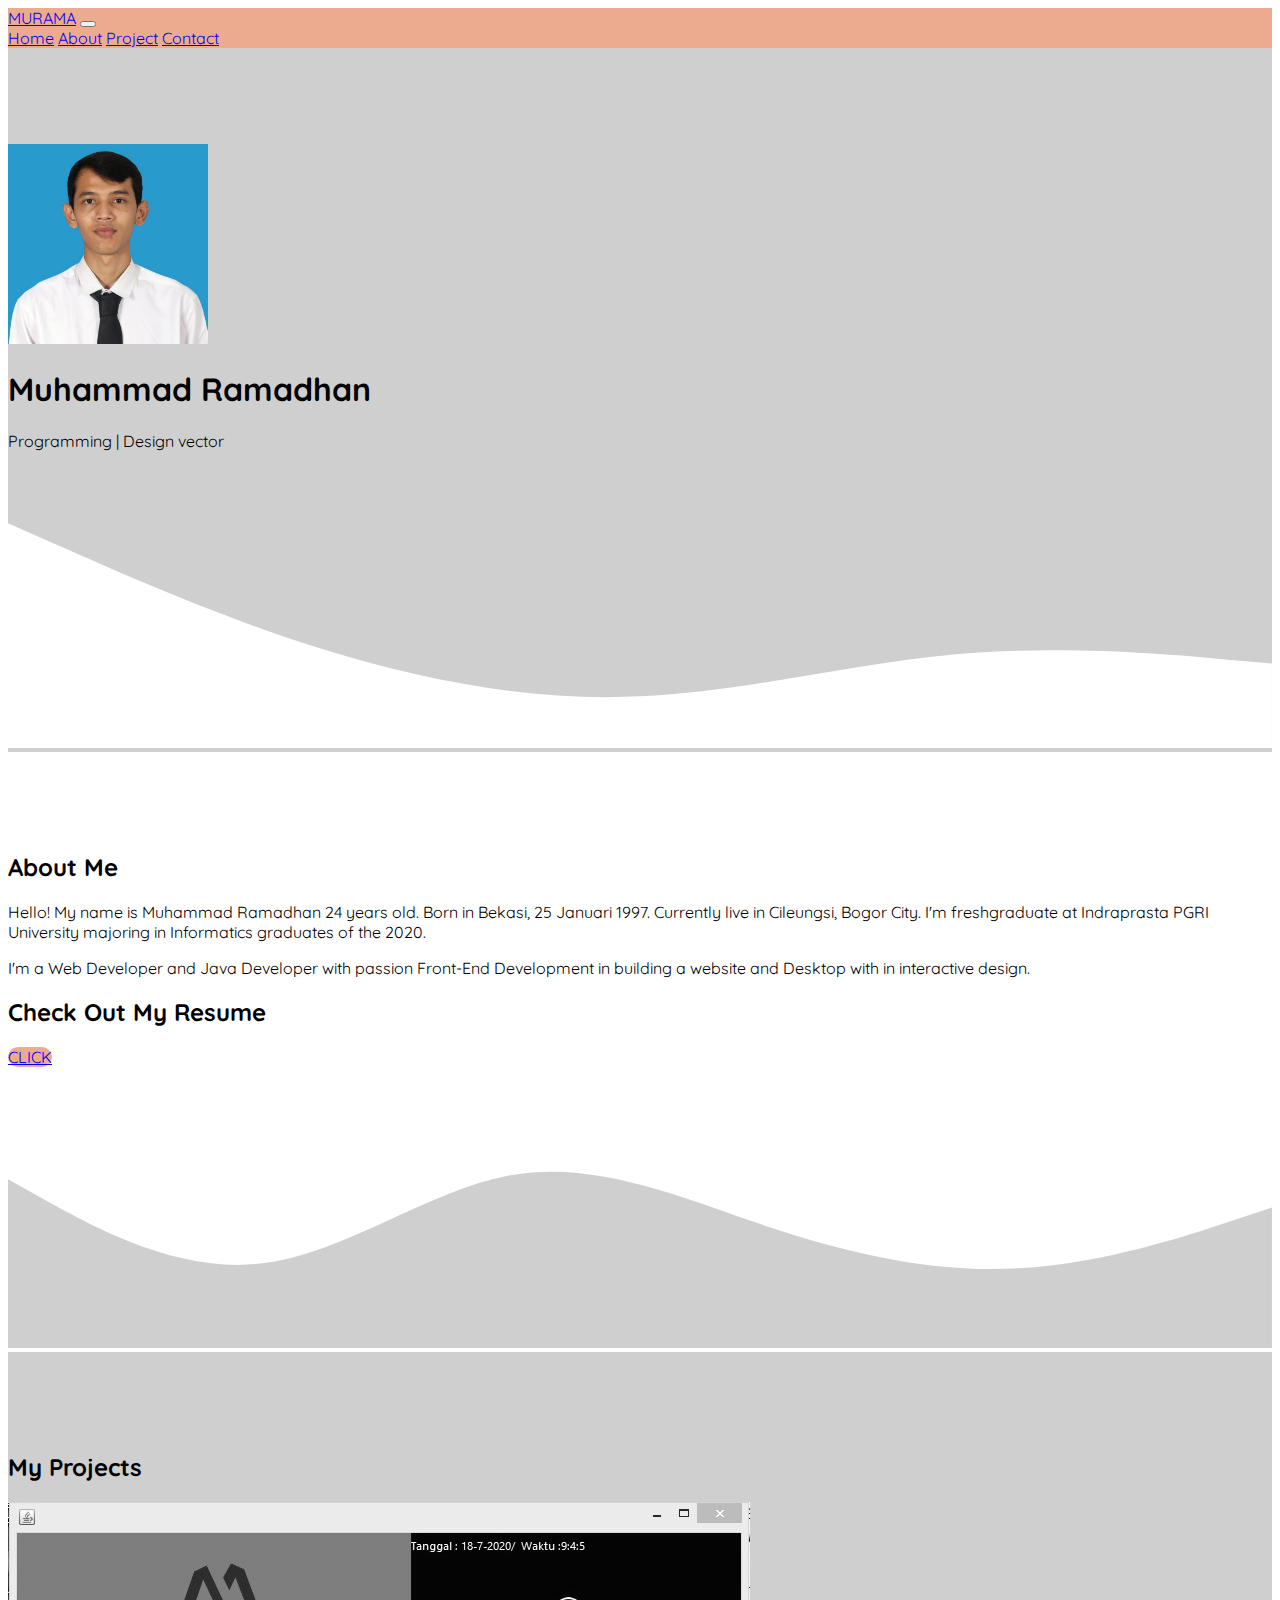
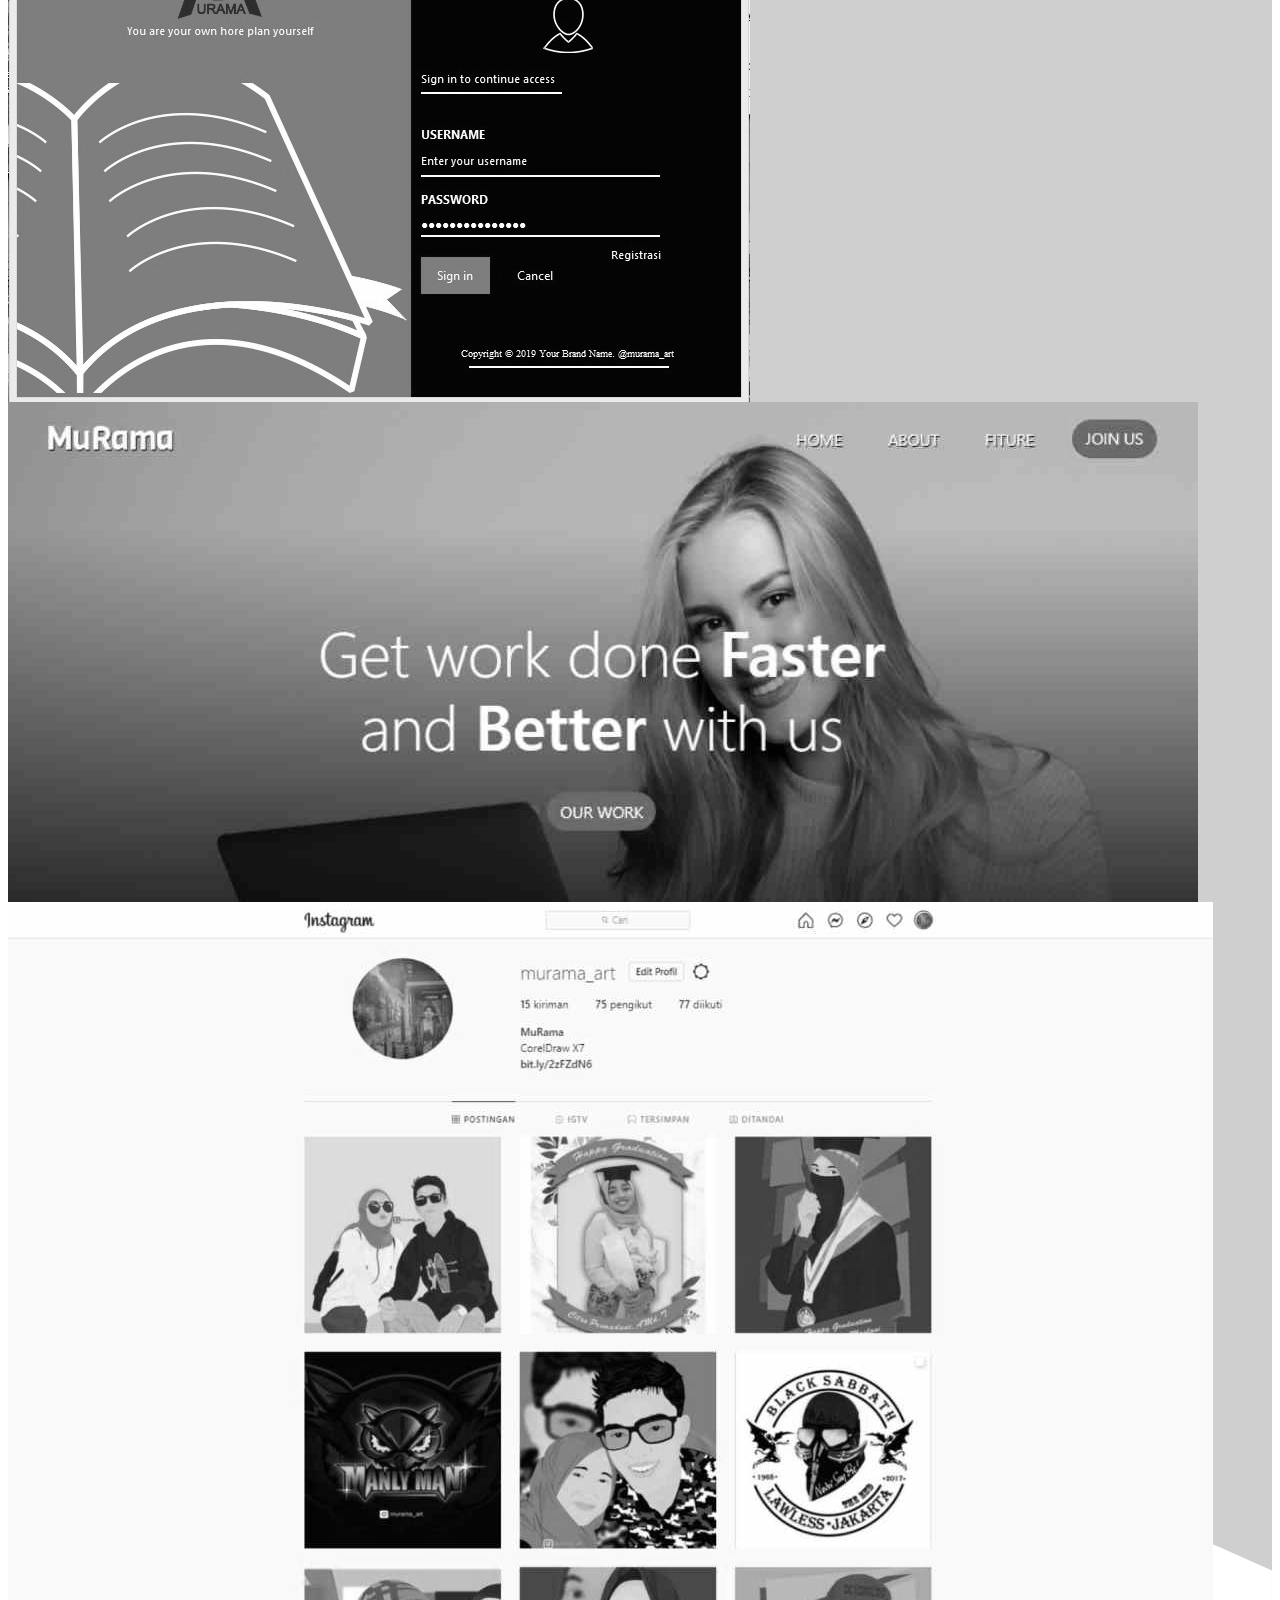
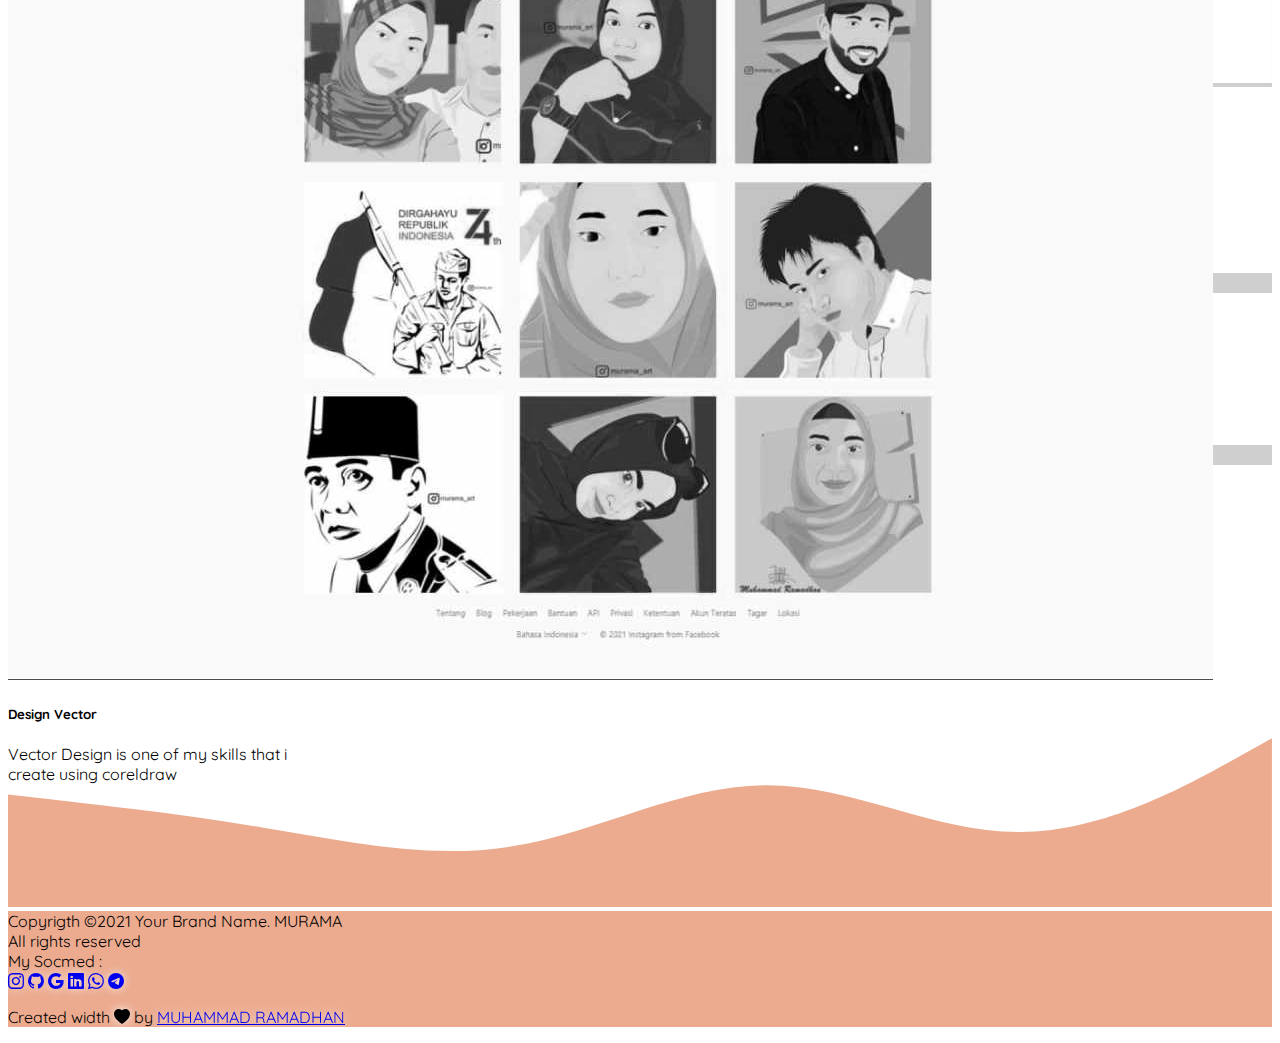
<file: index.html>
<!DOCTYPE html>
<html lang="en">
  <head>
    <!-- Required meta tags -->
    <meta charset="utf-8" />
    <meta name="viewport" content="width=device-width, initial-scale=1" />

    <!-- Bootstrap CSS -->
    <link href="https://cdn.jsdelivr.net/npm/bootstrap@5.0.0-beta2/dist/css/bootstrap.min.css" rel="stylesheet" integrity="sha384-BmbxuPwQa2lc/FVzBcNJ7UAyJxM6wuqIj61tLrc4wSX0szH/Ev+nYRRuWlolflfl" crossorigin="anonymous" />

    <!-- Bootstrap Icon -->
    <link rel="stylesheet" href="https://cdn.jsdelivr.net/npm/bootstrap-icons@1.4.0/font/bootstrap-icons.css" />

    <!-- My Font -->
    <link rel="preconnect" href="https://fonts.gstatic.com">
    <link href="https://fonts.googleapis.com/css2?family=Quicksand:wght@300&display=swap" rel="stylesheet">
    
    <link rel="preconnect" href="https://fonts.gstatic.com">
    <link href="https://fonts.googleapis.com/css2?family=Quicksand:wght@700&display=swap" rel="stylesheet">

    <!-- My CSS -->
    <link rel="stylesheet" href="style.css" />

    <title>My Portofolio</title>
  </head>
  <body id="home">
    <!-- Navbar -->
    <nav class="navbar fixed-top navbar-expand-lg navbar-dark shadow-sm" style="background-color: #ECAB8F">
      <div class="container">
        <a class="navbar-brand fs-2 fw-bold" href="#">MURAMA</a>
        <button class="navbar-toggler" type="button" data-bs-toggle="collapse" data-bs-target="#navbarNavAltMarkup" aria-controls="navbarNavAltMarkup" aria-expanded="false" aria-label="Toggle navigation">
          <span class="navbar-toggler-icon"></span>
        </button>
        <div class="collapse navbar-collapse" id="navbarNavAltMarkup">
          <div class="navbar-nav ms-auto">
            <a class="nav-link active" aria-current="page" href="#home">Home</a>
            <a class="nav-link active" href="#about">About</a>
            <a class="nav-link active" href="#project">Project</a>
            <a class="nav-link active" href="#contact">Contact</a>
          </div>
        </div>
      </div>
    </nav>
    <!-- Akhir Navbar -->

    <!-- Jumbotron -->
    <section class="jumbotron text-center">
      <img src="gambar/Foto terbaru.jpg" alt="Rama" width="200" class="shadow rounded-circle img-thumbnail" />
      <h1 class="display-4">Muhammad Ramadhan</h1>
      <p class="lead">Programming | Design vector</p>

      <svg xmlns="http://www.w3.org/2000/svg" viewBox="0 0 1440 320" class>
        <path
          fill="#FFFFFF"
          fill-opacity="1"
          d="M0,64L60,90.7C120,117,240,171,360,208C480,245,600,267,720,261.3C840,256,960,224,1080,213.3C1200,203,1320,213,1380,218.7L1440,224L1440,320L1380,320C1320,320,1200,320,1080,320C960,320,840,320,720,320C600,320,480,320,360,320C240,320,120,320,60,320L0,320Z"
        ></path>
      </svg>

    </section>
    <!-- Akhir Jumbotron -->

    <!-- About -->
    <section id="about">

      <div class="container">
        <div class="row text-center mb-3">
          <div class="col">
            <h2 class="fw-bold">About Me</h2>
          </div>
        </div>

        <div class="row justify-content-center fs-6 text-center">
          <div class="col-md-5">
            <p>
              Hello! My name is Muhammad Ramadhan 24 years old. Born in Bekasi, 25 Januari 1997. Currently live in Cileungsi, Bogor City. I'm freshgraduate at <span class="fw-bold">Indraprasta PGRI University</span> majoring in
              <span class="fw-bold">Informatics</span> graduates of the 2020.
            </p>
          </div>

          <div class="col-md-5 text-start">
            <p>I'm a <span class="fw-bold">Web Developer and Java Developer</span> with passion Front-End Development in building a <span class="fw-bold">website and Desktop</span> with in interactive design.</p>
          </div>
        </div>

        <div class="row text-center mb-4">
          <div class="col">
            <h2 class="fw-bold mt-5">Check Out My Resume</h2>
            <a href="Artikel/CV Muhammad Ramadhan.pdf" class="text-white shadow tombol btn fw-bold" style="background-color: #ECAB8F">Click</a>
          </div>
        </div>

      </div>
      <svg xmlns="http://www.w3.org/2000/svg" viewBox="0 0 1440 320"><path fill="#CFCFCF" fill-opacity="1" d="M0,128L48,154.7C96,181,192,235,288,224C384,213,480,139,576,122.7C672,107,768,149,864,181.3C960,213,1056,235,1152,229.3C1248,224,1344,192,1392,176L1440,160L1440,320L1392,320C1344,320,1248,320,1152,320C1056,320,960,320,864,320C768,320,672,320,576,320C480,320,384,320,288,320C192,320,96,320,48,320L0,320Z"></path></svg>
    
    </section>
    <!-- Akhir About -->

    <!-- Project -->
    <section id="project" class="project">
      <div class="container">

        <div class="row text-center fw-bold">
          <div class="col">
            <h2 class="fw-bold mb-5">My Projects</h2>
          </div>
        </div>

        <div class="row row-cols-auto justify-content-center text-center">
          
          <div class="col">
            <div class="card" style="width: 18rem; height: 30rem;">
              <img src="gambar/Screenshot_1.jpg" class="card-img-top p-2" alt="java" />
              <div class="card-body shadow">
                <br><br><br><br><br><h5 class="card-title fw-bold">System Administration</h5>
                
                <p class="card-text">Administration system created using the <span class="fw-bold">JAVA programming language</span></p>

                
              </div>
            </div>
            <a href="Artikel/Jurnal Muhammad Ramadhan_Artikel Semnas Ristek 2021.pdf" class="mt-2 text-white shadow tombol btn fw-bold" style="background-color: #ECAB8F">Visit</a>
          </div>

          <div class="col">
            <div class="card" style="width: 18rem; height: 30rem;">
              <img src="gambar/1616464892978.jpg" class="card-img-top p-2" alt="web" />
              <div class="card-body shadow">
                <h5 class="card-title fw-bold">Landing Page</h5>
                
                <p class="card-text">Landing page created using <span class="fw-bold">php</span> and <span class="fw-bold">CSS</span> with <span class="fw-bold">Bootstrap Framework</span></p>

                
              </div>
            </div>
            <a href="landing.html" class="mt-2 text-white shadow tombol btn fw-bold" style="background-color: #ECAB8F">Visit</a>
          </div>

          <div class="col">
            <div class="card" style="width: 18rem; height: 30rem;">
              <img src="gambar/instagram.jpg" class="card-img-top p-2" alt="instagram" />
              <div class="card-body shadow">
                <h5 class="card-title fw-bold">Design Vector</h5>

                <p class="card-text"><span class="fw-bold card-text">Vector Design</span> is one of my skills that i create using <span class="fw-bold">coreldraw</span></p>
                
                
              </div>
            </div>
            <a href="https://www.instagram.com/murama_art/" class="mt-2 text-white shadow tombol btn fw-bold" style="background-color: #ECAB8F">Visit</a>
          </div>
        </div>
      </div>

      <svg xmlns="http://www.w3.org/2000/svg" viewBox="0 0 1440 320">
        <path
          fill="#ffffff"
          fill-opacity="1"
          d="M0,160L60,149.3C120,139,240,117,360,128C480,139,600,181,720,170.7C840,160,960,96,1080,90.7C1200,85,1320,139,1380,165.3L1440,192L1440,320L1380,320C1320,320,1200,320,1080,320C960,320,840,320,720,320C600,320,480,320,360,320C240,320,120,320,60,320L0,320Z"
        ></path>
      </svg>

    </section>
    <!-- Akhir Project -->

    <!-- Contact -->
    <section id="contact" 
      <div class="container">

        <div class="row text-center">
          <div class="col mb-3">
            <h2 class="fw-bold">Contact Me</h2>
          </div>
        </div>

        <div class="row text-center justify-content-center">
          <div class="col-md-5 ">
            <p>
              If you need to ask questions or convey something, just contact me via email <span class="fw-bold">murama1997@gmail.com</span> or you can use a number this phone <span class="fw-bold">(+ 62) 857 9488 6713</span>
            </p>
          </div>
        </div>

        <div class="row justify-content-center">
          
          <div class="col-md-5">
            <div class="card text-center mt-2">
              <div class="card-header fw-bold fs-3">
                My Home
              </div>
              <div class="card-body">
                <h5 class="card-title">Perumahan Puri Cileungsi</h5>
                <p class="card-text">Cileungsi, Bogor City</p>
                <p class="card-text">West Java, Indonesia</p>
                <a href="https://www.google.co.id/maps/place/Toko+MakRin+Makanan+Ringan/@-6.4170468,107.0043028,19z/data=!4m5!3m4!1s0x2e69959bf551da1b:0x20b6d883c1f1f874!8m2!3d-6.4170596!4d107.00398" class="shadow btn text-white fw-bold tombol" style="background-color: #ECAB8F">Go somewhere</a>
              </div>
              <div class="card-footer text-muted">
                <span class="fw-bold">16820</span>
              </div>
            </div>
          </div>

          <div class="col-md-5">
            
            <div class="alert alert-success alert-dismissible fade show d-none my-alert" role="alert">
              <strong>Terimakasih!</strong> pesan anda sudah kami terima.
              <button type="button" class="btn-close" data-bs-dismiss="alert" aria-label="Close"></button>
            </div>

            <form name="submit-to-google-sheet">
              <div class="mb-3">
                <label for="name" class="form-label fw-bold fs-3">Comment</label><br>
                <label for="name" class="form-label">Name</label>
                <input type="text" class="form-control" id="name" aria-describedby="name" name="nama"/>
              </div>
              <div class="mb-3">
                <label for="email" class="form-label">Email</label>
                <input type="email" class="form-control" id="email" aria-describedby="email" name="email"/>
              </div>
              <div class="mb-3">
                <label for="pesan" class="form-label">message</label>
                <textarea class="form-control" id="pesan" rows="3" name="pesan"></textarea> 
              </div>
              <button type="submit" class="shadow btn text-white fw-bold btn-kirim tombol" style="background-color: #ECAB8F">Submit</button>
              
              <button class="btn btn-loading d-none tombol fw-bold shadow text-white" style="background-color: #ECAB8F" type="button" disabled>
                <span class="spinner-border spinner-border-sm" role="status" aria-hidden="true"></span>
                Loading...
              </button>
            
            </form>
          </div>
        </div>
      </div>
    </section>
    <!-- Akhir Contact -->

    <!-- Footer -->
    <svg xmlns="http://www.w3.org/2000/svg" viewBox="0 0 1440 320"><path fill="#ECAB8F" fill-opacity="1" d="M0,192L48,197.3C96,203,192,213,288,229.3C384,245,480,267,576,250.7C672,235,768,181,864,181.3C960,181,1056,235,1152,234.7C1248,235,1344,181,1392,154.7L1440,128L1440,320L1392,320C1344,320,1248,320,1152,320C1056,320,960,320,864,320C768,320,672,320,576,320C480,320,384,320,288,320C192,320,96,320,48,320L0,320Z"></path></svg>

    <footer class="text-white text-center pb-3" style="background-color: #ECAB8F">
      <footer>
        <div class="container grey-text text-lighten-3">
            <div class="row footer">
                <div class="col m4 s12 mt-2">
                    Copyrigth &copy;2021 Your Brand Name. MURAMA 
                    <br>All rights reserved 
                </div>
                
                <div class="col m4 s12">
                    My Socmed :
                    <br>
                    <a href="https://www.instagram.com/murama_art/" class="bi bi-instagram text-white me-2"></a>
                    <a href="https://github.com/Muramadhan" class="bi bi-github text-white me-2"></a>
                    <a href="mailto:murama1997@gmail.com" class="bi bi-google text-white me-2"></a>
                    <a href="https://www.linkedin.com/in/muhammad-ramadhan-577472191" class="bi bi-linkedin text-white me-2"></a>
                    <a href="https://api.whatsapp.com/send?phone=6285794886713" class="bi bi-whatsapp text-white me-2"></a>  
                    <a href="https://t.me/murama1997" class="bi bi-telegram text-white me-2"></a>
                </div>
            </div>
        </div>
    </footer>

      <p class="mt-5 fixed-bot">Created width <i class="bi bi-heart-fill text-danger"></i> by <a href="https://www.instagram.com/murama_art/" class="text-white fw-bold bi">Muhammad Ramadhan</a></p>
    </footer>
    <!-- Akhir Footer -->
    <script src="https://cdn.jsdelivr.net/npm/bootstrap@5.0.0-beta2/dist/js/bootstrap.bundle.min.js" integrity="sha384-b5kHyXgcpbZJO/tY9Ul7kGkf1S0CWuKcCD38l8YkeH8z8QjE0GmW1gYU5S9FOnJ0" crossorigin="anonymous"></script>
  
    <script>
      const scriptURL = 'https://script.google.com/macros/s/AKfycbxg4gOKduK1vs-nxBvLWI3QgPyUJUHlIsE0cJwgScRpZehp58eOBLXAHD7o2-_reOyDEA/exec'
      const form = document.forms['submit-to-google-sheet']
      
      const btnKirim = document.querySelector('.btn-kirim');
      const btnLoading = document.querySelector('.btn-loading');
      const myAlert = document.querySelector('.my-alert');
    
      form.addEventListener('submit', e => {
        e.preventDefault()
        //ketika tombol submit diklik
        //tampilkan tombol loading, hilangkan tombol kirim
        btnLoading.classList.toggle('d-none');
        btnKirim.classList.toggle('d-none');

        fetch(scriptURL, { method: 'POST', body: new FormData(form)})
          .then(response => {
            //tampilkan tombol kirmi, hilangkan tombol loading
            btnLoading.classList.toggle('d-none');
            btnKirim.classList.toggle('d-none');
            //tampilkan alert
            myAlert.classList.toggle('d-none');
            //reset form
            form.reset();
            console.log('Success!', response)
          
          })
          .catch(error => console.error('Error!', error.message))
      })
    </script>
  </body>
</html>
</file>
<file: style.css>
body {
  font-family: "Quicksand", sans-serif;
}

.navbar-brand {
  background-color: #ecab8f;
  font-family: "Quicksand", sans-serif;
}

.jumbotron {
  padding-top: 6rem;
  background-color: #cfcfcf;
}

#project {
  background-color: #cfcfcf;
}

/* Utility */
.tombol {
  text-transform: uppercase;
  border-radius: 40px;
}
.tombol:hover {
  filter: grayscale(0) drop-shadow(1px 1px 1px rgba(170, 170, 170, 0.8));
}

section {
  padding-top: 5rem;
}

.nav-link:hover::after {
  content: "";
  display: block;
  border-bottom: 3px solid #ffffff;
  width: 50%;
  margin: auto;
  padding-bottom: 5px;
  margin-bottom: -8px;
}

.card-link {
  text-align: left;
}

.card-header,
.card-footer {
  background-color: #cfcfcf;
}

.project img {
  filter: grayscale(1);
}

.project img:hover {
  filter: grayscale(0);
}

.bi {
  text-transform: uppercase;
  border-radius: 40px;
  filter: grayscale(0) drop-shadow(0px 0px 5px rgba(249, 252, 252, 0.9));
}
.bi:hover {
  filter: grayscale(0) drop-shadow(1px 1px 1px rgba(88, 88, 88, 0.8));
}
</file>
